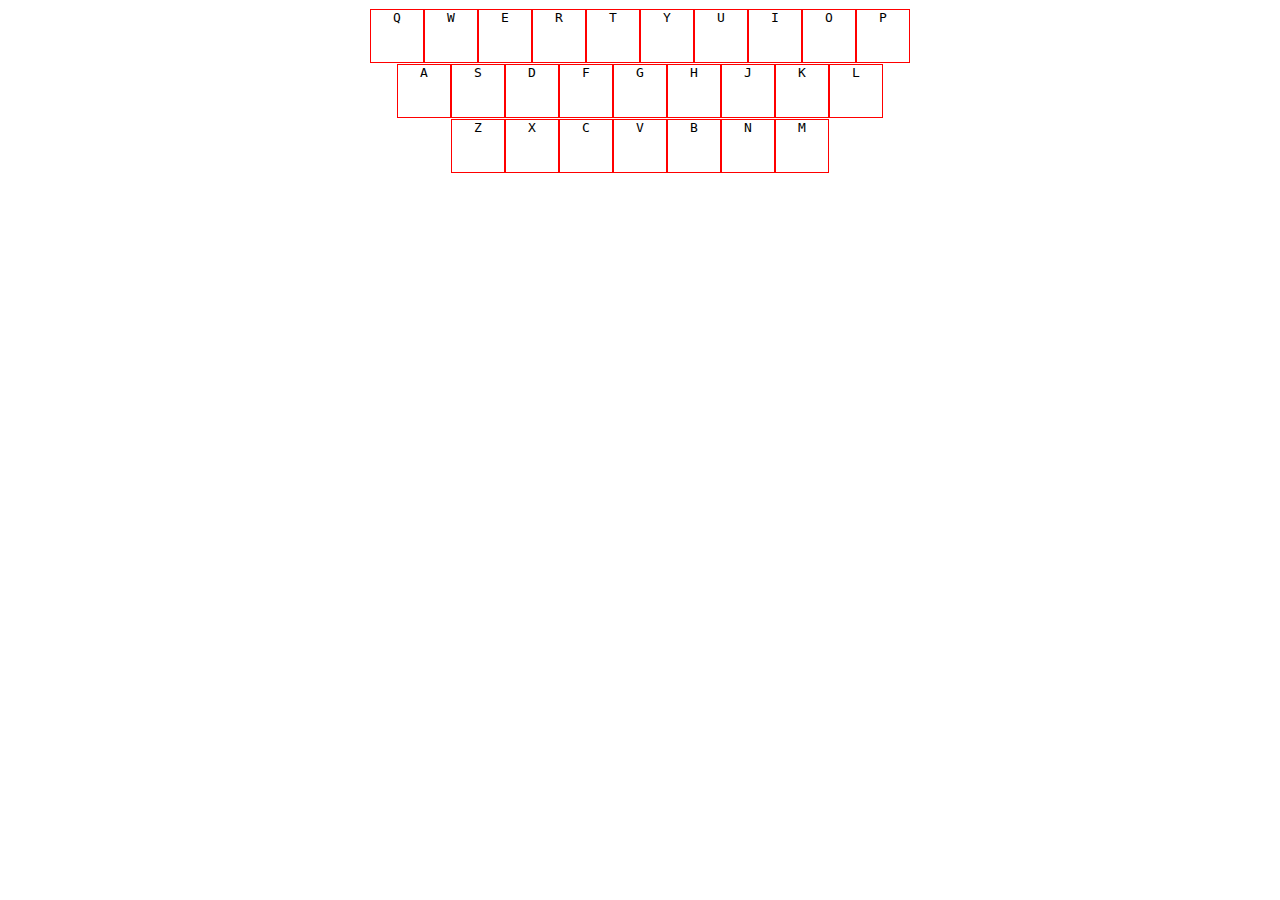
<file: 36startNav/index.html>
<!DOCTYPE html>
<html lang="en">
<head>
    <meta charset="UTF-8">
    <meta name="viewport" content="width=device-width, initial-scale=1.0">
    <meta http-equiv="X-UA-Compatible" content="ie=edge">
    <title>36start</title>
    <link rel="stylesheet" href="./css/36startNav.css">
</head>
<body>
    <main >
        <div class="mainwraper" id="main"></div>
    </main>
    <script src="./js/36startNav.js"></script>
</body>
</html>
</file>
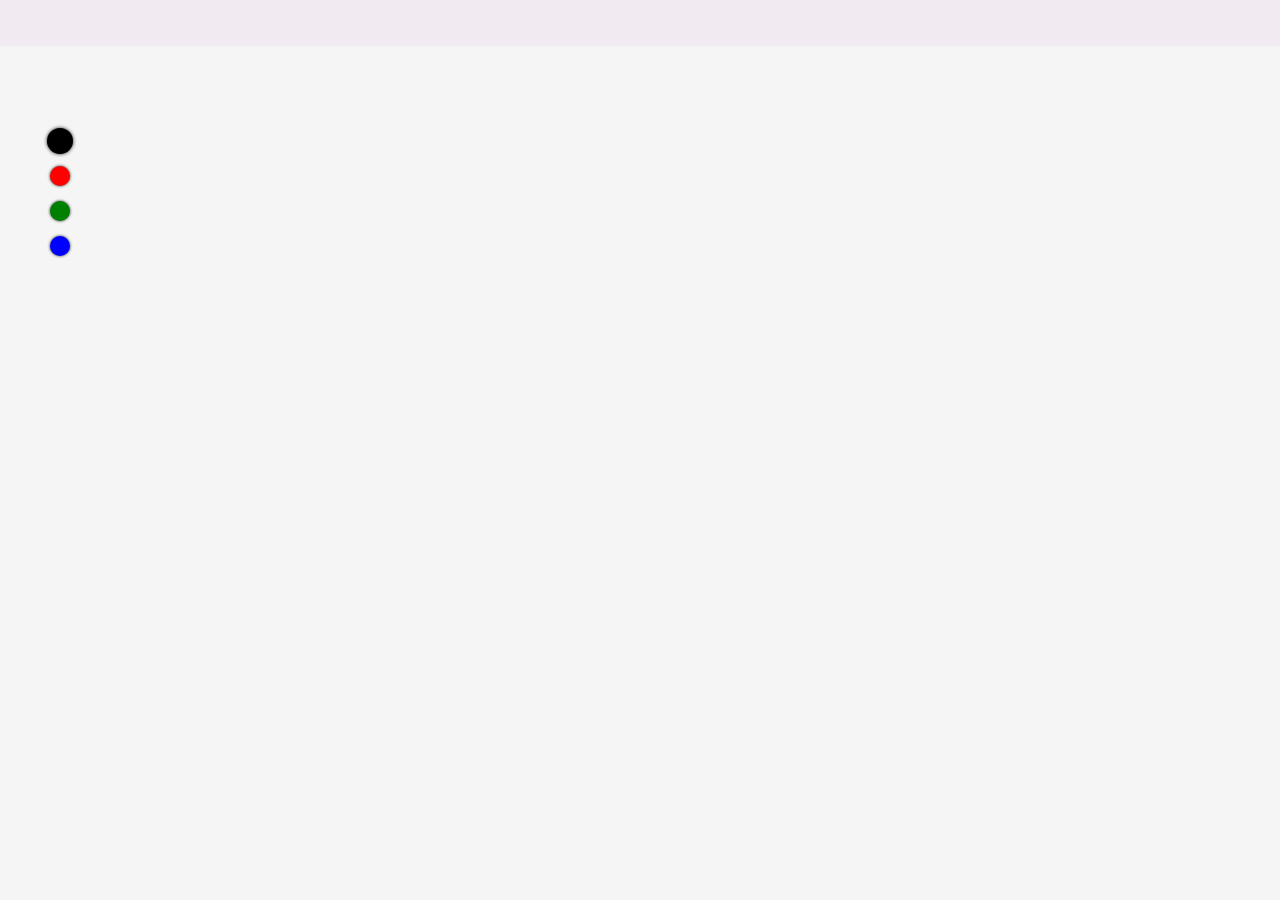
<file: canvas_tool/index.html>
<!DOCTYPE html>
<html lang="en">

<head>
        <meta charset="UTF-8">
        <!-- 让页面不要缩小 -->
        <meta name="viewport" content="width=device-width, initial-scale=1.0, user-scalable=no, maximum-scale=1.0, minimum-scale=1.0">
        <meta http-equiv="X-UA-Compatible" content="ie=edge">
        <title>canvas-tool</title>
        <link rel="stylesheet" href="./css/canvas.css">
        <script src="//at.alicdn.com/t/font_614041_g604go1aw1c92j4i.js"></script>
</head>

<body>
        <canvas class="canvas" width="300" height="300" id="canvas">
        </canvas>
        <div class="actions" id="actions">
                <svg class="icon active" id="brush">
                        <use xlink:href="#icon-pencil"></use>
                </svg>
                <svg class="icon" id="eraser">
                        <use xlink:href="#icon-eraser"></use>
                </svg>
                <svg class="icon" id="clear">
                        <use xlink:href="#icon-custom-clear"></use>
                </svg>
                <svg class="icon" id="download">
                        <use xlink:href="#icon-xiazai"></use>
                </svg>
                <svg class="icon thin-line" id="thinLine">
                        <use xlink:href="#icon-line"></use>
                </svg>
                <svg class="icon middle-line" id="middleLine">
                        <use xlink:href="#icon-line"></use>
                </svg>
                <svg class="icon thick-line" id="thickLine">
                        <use xlink:href="#icon-line"></use>
                </svg>


        </div>
        <ol class="colors">
                <li class="black active" id="black" style="background: black;"></li>
                <li class="red" id='red' style="background: red;"></li>
                <li class="green" id="green" style="background: green;"></li>
                <li class="blue" id="blue" style="background: blue;"></li>
        </ol>


        <script src="./js/canvas.js"></script>
</body>

</html>
</file>
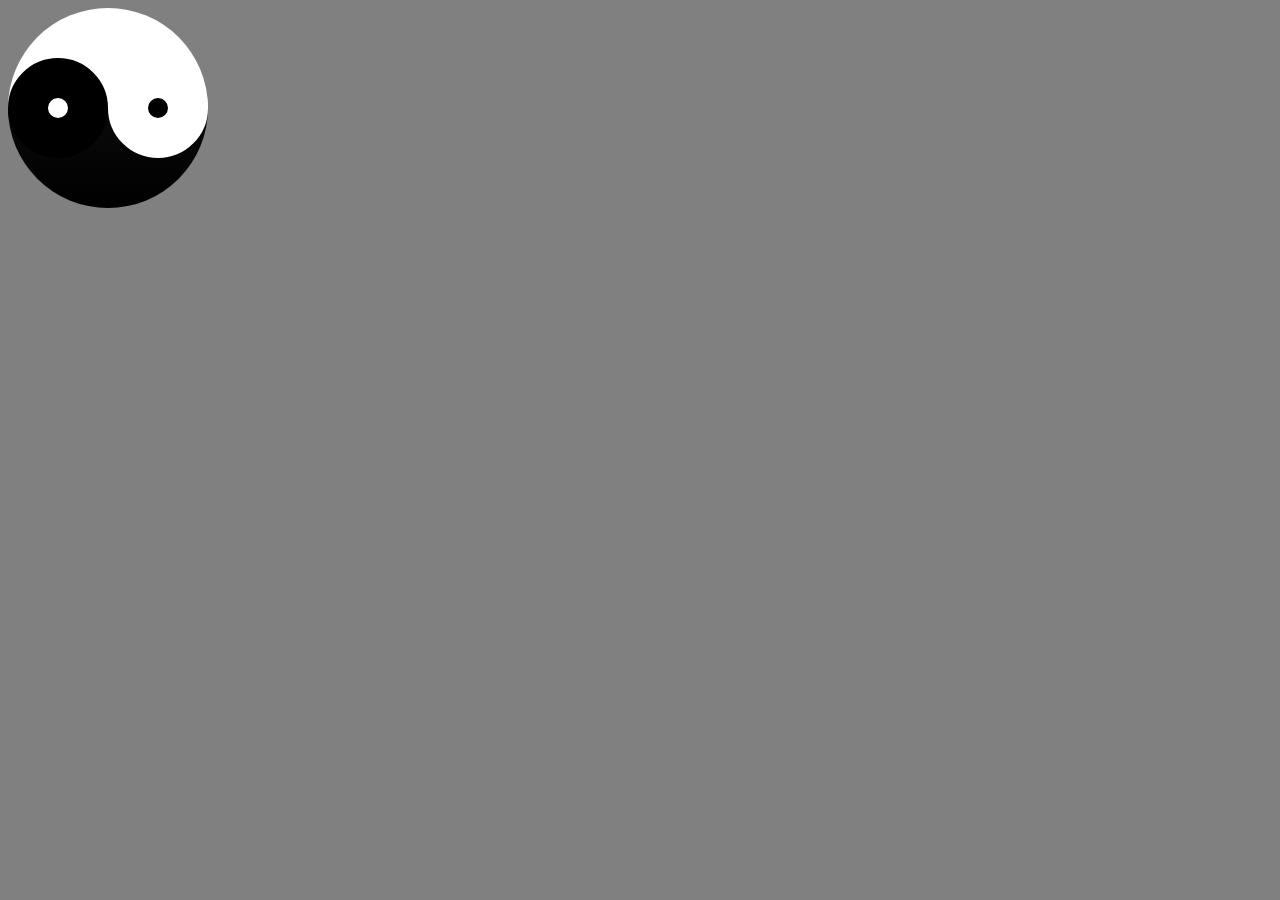
<file: css_tool/yinyang.html>
<!DOCTYPE html>
<html>
<head>
  <meta charset="utf-8">
  <meta name="viewport" content="width=device-width">
  <title>yinyang</title>
  <style>
    body{
      background-color: gray;
    }
    @keyframes spin{
      from{
        transform: rotate(0deg)   
      }
      to{
        transform: rotate(360deg)
      }
    }
    .yinyang {
      width:200px;
      height:200px;
      border:0px solid red;
      border-radius:50%;
      position:relative;
      background: linear-gradient(to bottom, #ffffff 0%,#ffffff 50%,#0a0a0a 51%,#000000 100%);
      animation-name: spin;
      animation-duration: 3s;
      animation-iteration-count: infinite;
      animation-timing-function: linear;
    }
    .yinyang::before{
      content:"";
      width:20px;
      height:20px;
      border:40px solid black;
      border-radius:50%;
      position:absolute;
      top:50px;
      left:0px;
      background-color:white;
    }

    .yinyang::after{
      content:"";
      width:20px;
      height:20px;
      border:40px solid white;
      border-radius:50%;
      position:absolute;
      top:50px;
      right:0;
      background-color:black;
    }



  </style>
</head>
<body>
<div class="yinyang">
  
  
</div>
</body>
</html>
</file>
<file: 36startNav/css/36startNav.css>
a{
    text-decoration: none
}
kbd{
    border:1px solid red;
    width: 4em;
    height: 4em;
    display: inline-block;
    text-transform: uppercase;
    position: relative;
}
kbd>button{
    position: absolute;
    right: 0;
    bottom: 0;
    display: none;
}
kbd:hover>button{
    display: inline-block;
}
main{
    text-align: center;
}
#main{
    display: inline-block;
}
</file>
<file: canvas_tool/css/canvas.css>
.icon { width: 1em; height: 1em; vertical-align: -0.15em; fill: currentColor; overflow: hidden; }
body{ margin: 0px;position: relative; overflow: hidden; }
ul,ol{ list-style: none; }
#canvas{ background: whitesmoke; display: block;}
.actions{ position: fixed; left: 0; top: 0; width: 100%; background: rgba(223, 194, 224, 0.2); padding: 10px 5px; text-align: center; transition: all 0.3s; }
.actions > svg{ margin-left: 10px; transition: all 0.3s; width: 1.5em; height: 1.5em; }
.actions svg.active{ fill:red; transform: scale(1.3); }
li.active{ transform: scale(1.3) }
ol{ position: fixed; left: 10px; top: 100px; }
ol>li{ width: 20px; height: 20px; margin: 15px 0; border-radius: 50%; box-shadow: 0 0 3px rgba(0,0,0,0.9); transition: all 0.3s; }
</file>
